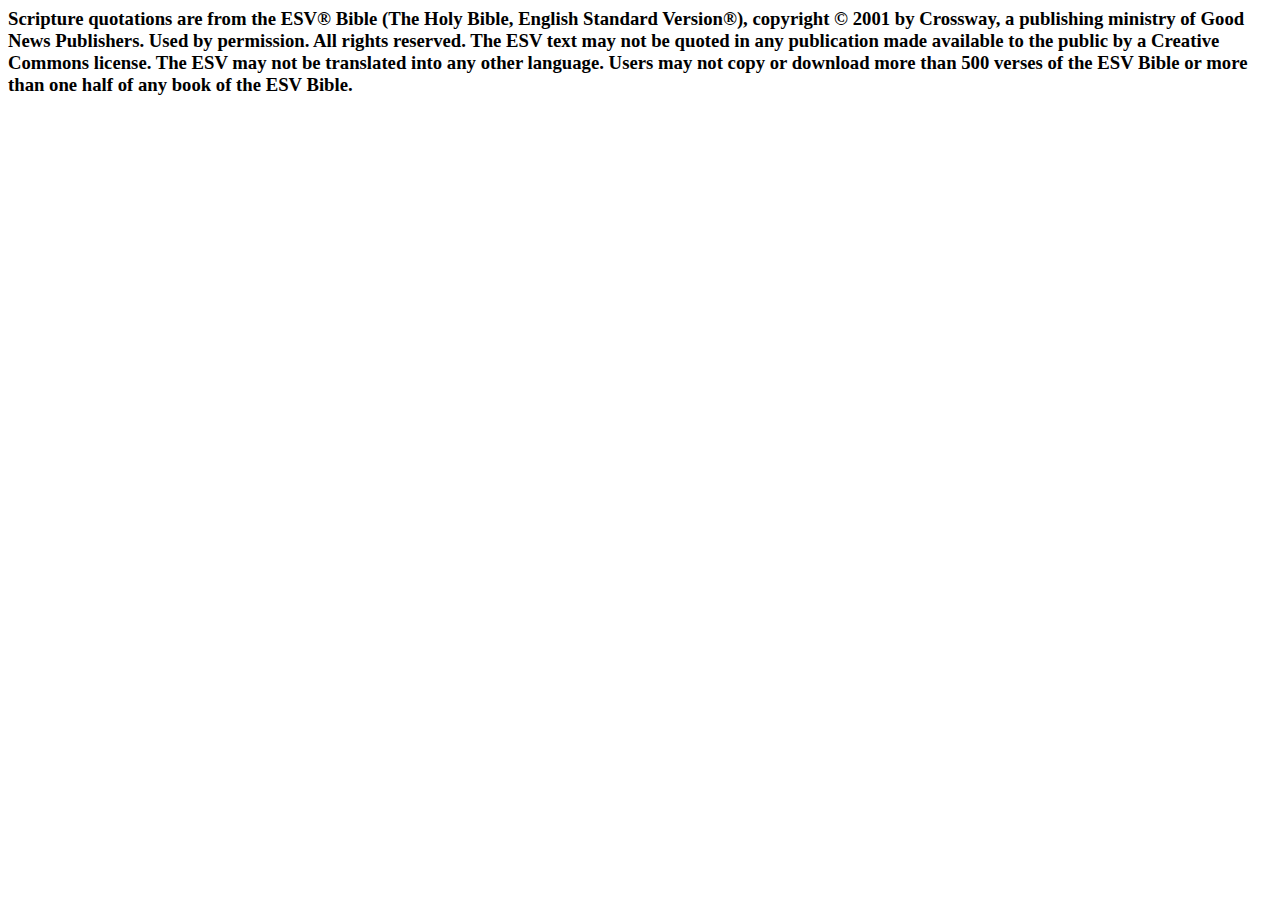
<file: src/copyright.html>
<html>
  <head>
    <title>Copyrights</title>
  </head>
  <body>
    <h3>
      Scripture quotations are from the ESV® Bible (The Holy Bible, English
      Standard Version®), copyright © 2001 by Crossway, a publishing ministry of
      Good News Publishers. Used by permission. All rights reserved. The ESV
      text may not be quoted in any publication made available to the public by
      a Creative Commons license. The ESV may not be translated into any other
      language. Users may not copy or download more than 500 verses of the ESV
      Bible or more than one half of any book of the ESV Bible.
    </h3>
  </body>
</html>
</file>
